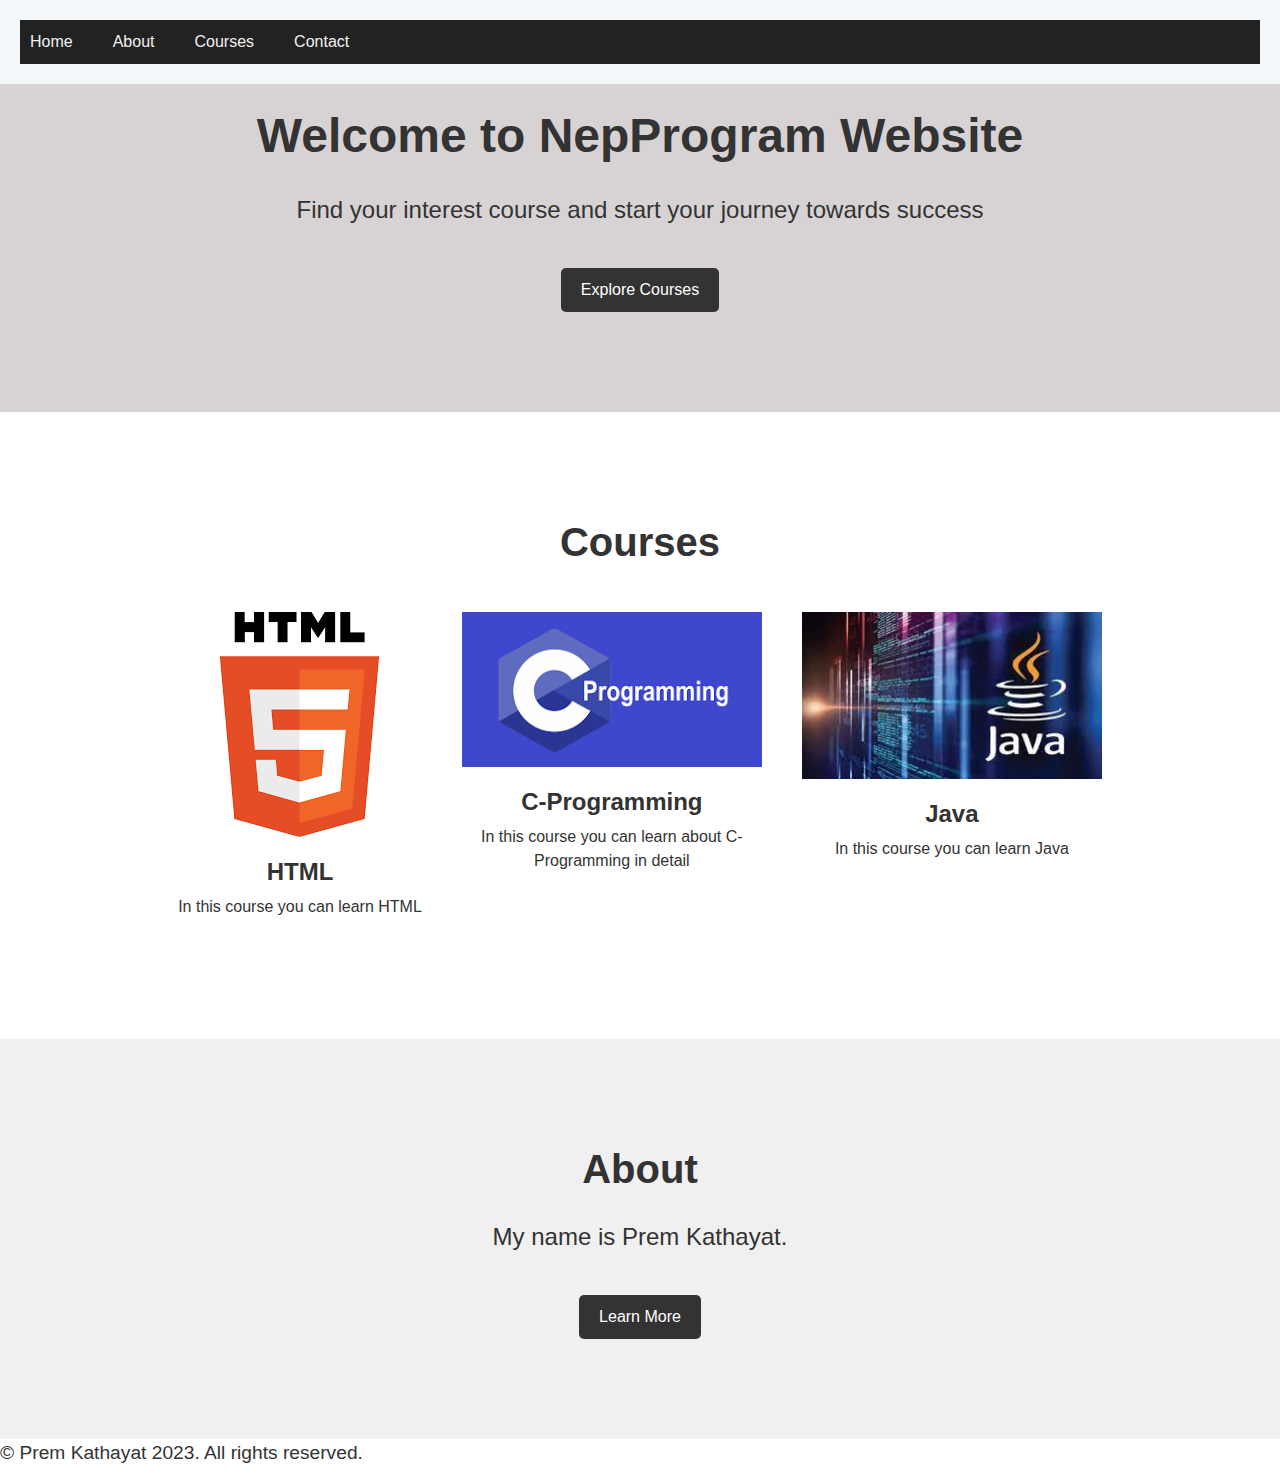
<file: index.html>
<!DOCTYPE html>
<html lang="en">
<head>
	<meta charset="UTF-8">
	<title>PPK-Programming.com</title>
	<link rel="stylesheet" href="style.css" type="text/css">
<link rel="shortcut icon" href="icone.jpg" type="image/x-icon">
</head>
<body>
	<header>
		<nav>
			<ul>
				<li><a href="Home.html">Home</a></li>
				<li><a href="About.html">About</a></li>
				<li><a href="Course.html">Courses</a></li>
				<li><a href="Contact.html">Contact</a></li>
			</ul>
		</nav>
	</header>
	
	<main>
		<section id="hero">
			<h1>Welcome to NepProgram Website</h1>
			<p>Find your interest course and start your journey towards success</p>
			<a href="#" class="cta">Explore Courses</a>
		</section>

		<section id="courses">
			<h2>Courses</h2>
			<ul>
				<li>
					<a href="#">
						<img src="[data-uri]" alt="HTML">
						<h3>HTML</h3>
						<p>In this course you can learn HTML</p>
					</a>
				</li>
				<li>
					<a href="#">
						<img src="[data-uri]" alt="C">
						<h3>C-Programming</h3>
						<p>In this course you can learn about C- Programming in detail</p>
					</a>
				</li>
				<li>
					<a href="#">
						<img src="[data-uri]" alt=" Java">
						<h3>Java</h3>
						<p>In this course you can learn Java</p>
					</a>
				</li>
			</ul>
		</section>

		<section id="about">
			<h2>About</h2>
			<p>My name is Prem Kathayat. </p>
			<a href="#" class="cta">Learn More</a>
		</section>
	</main>

	<footer>
		<p>&copy; Prem Kathayat 2023. All rights reserved.</p>
	</footer>
</body>
</html>
</file>
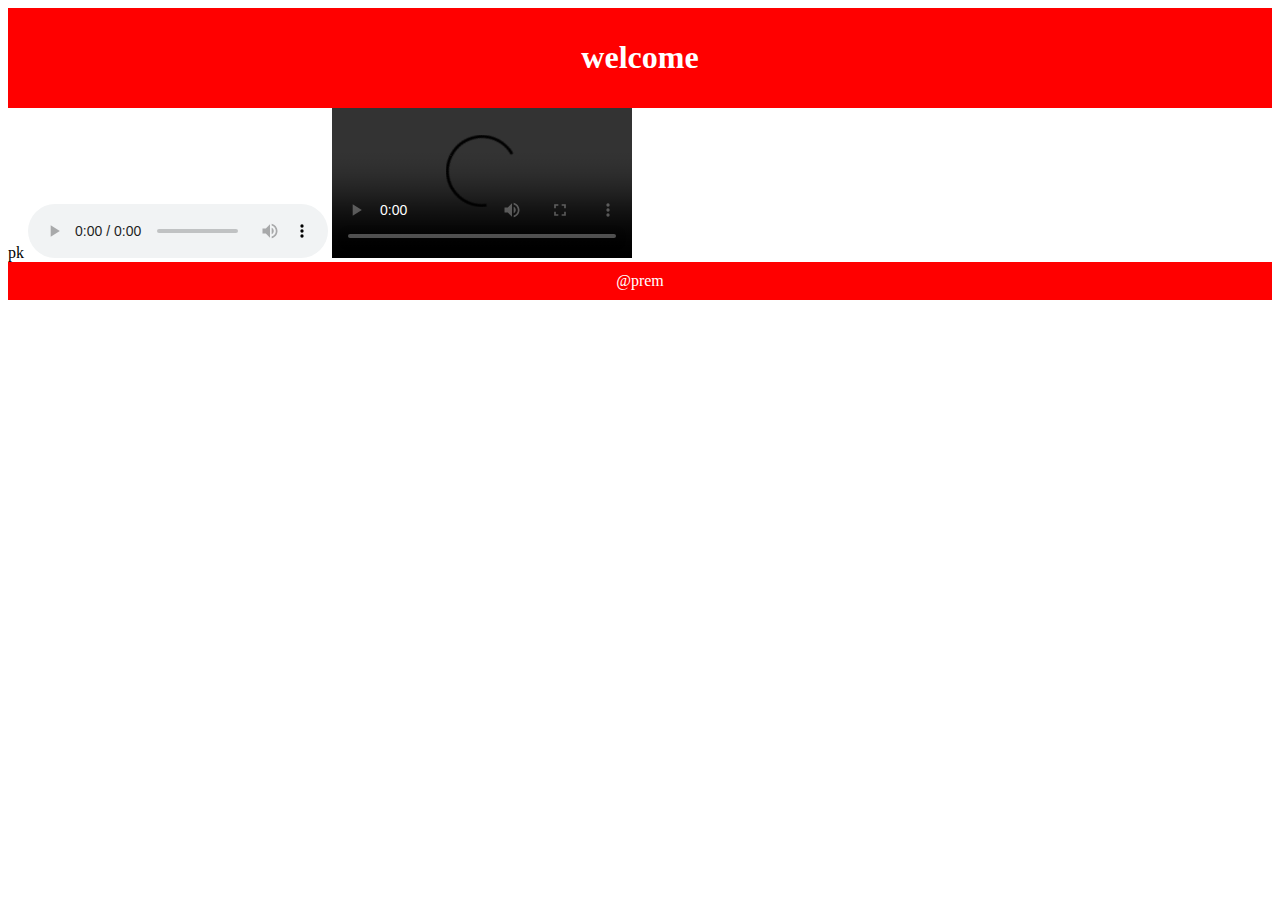
<file: About.html>
<!Doctype html>
<html>
    <head>
    <title>About</title>
    <style>
        header,footer{
            padding: 10px;
            background-color: red;
            color: white;
            text-align: center;
        }
    </style>
    <link rel="shortcut icon" href="icone.jpg" type="image/x-icon">
</head>
<bod>
    <header>
       <h1>welcome</h1> 

    </header>
    pk
    <audio controls>
        hh
    </audio>
    <video controls>
        <source src="PK.jpg" type="JPG">
    </video>
    <footer>@prem</footer>
</body>
</html>
</file>
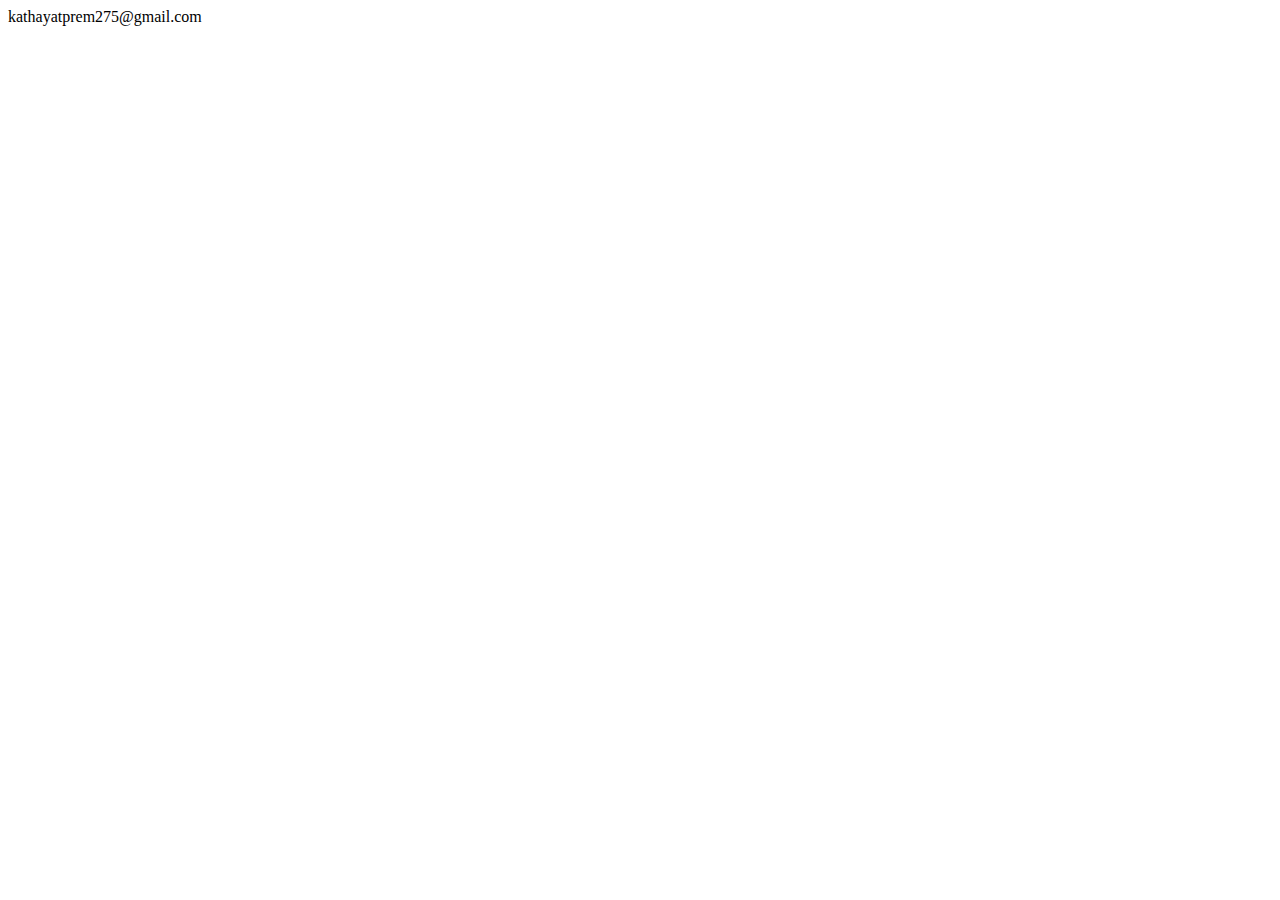
<file: Contact.html>
<!DOCTYPE html>
<html lang="en">
<head>
    <meta charset="UTF-8">
    <meta http-equiv="X-UA-Compatible" content="IE=edge">
    <meta name="viewport" content="width=device-width, initial-scale=1.0">
    <title>Contact</title>
    <link rel="shortcut icon" href="icone.jpg" type="image/x-icon">
</head>
<body>
    kathayatprem275@gmail.com
</body>
</html>
</file>
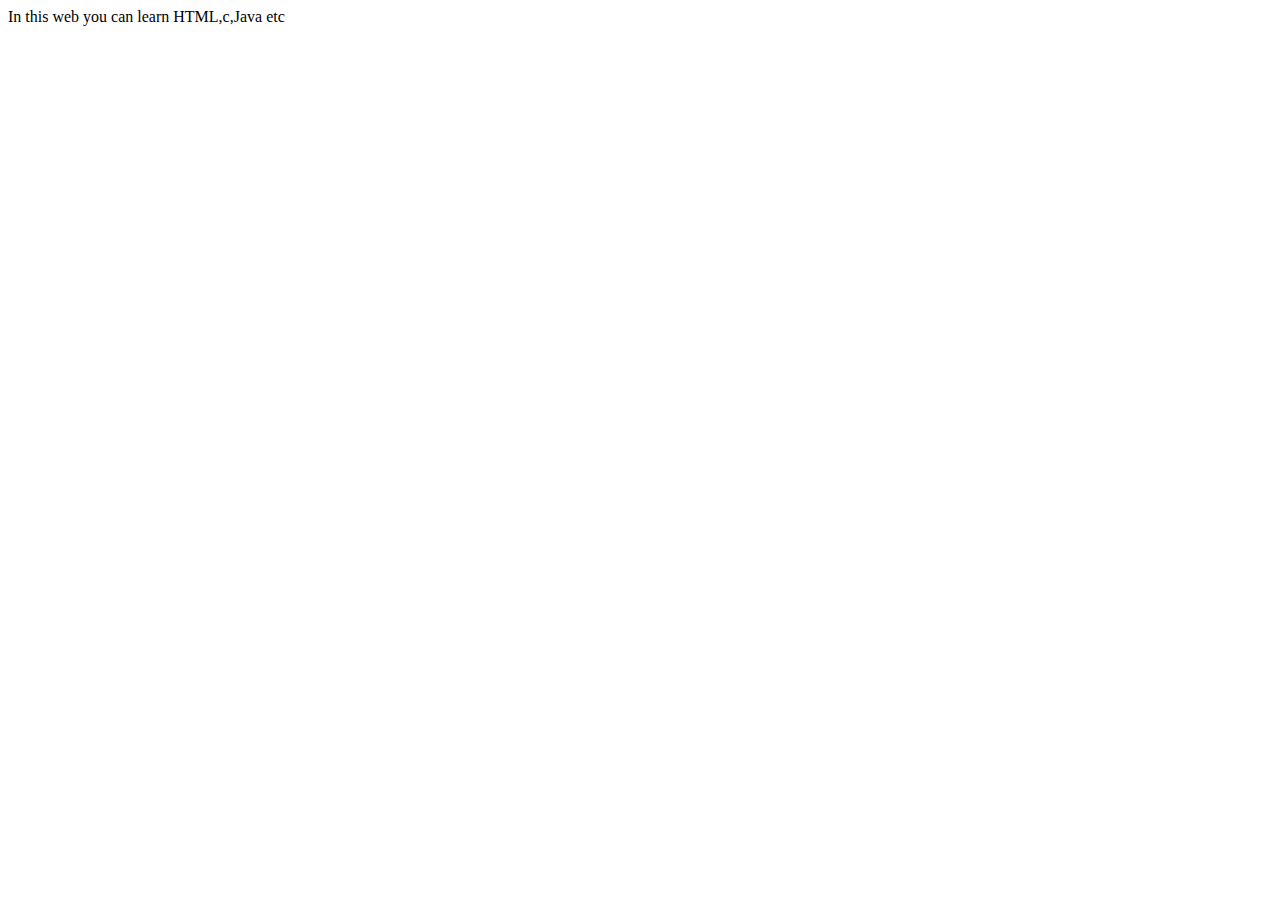
<file: Course.html>
<!DOCTYPE html>
<html lang="en">
<head>
    <meta charset="UTF-8">
    <meta http-equiv="X-UA-Compatible" content="IE=edge">
    <meta name="viewport" content="width=device-width, initial-scale=1.0">
    <title>Courses </title>
    <link rel="shortcut icon" href="icone.jpg" type="image/x-icon">
</head>
<body>
    In this web you can learn HTML,c,Java etc
</body>
</html>
</file>
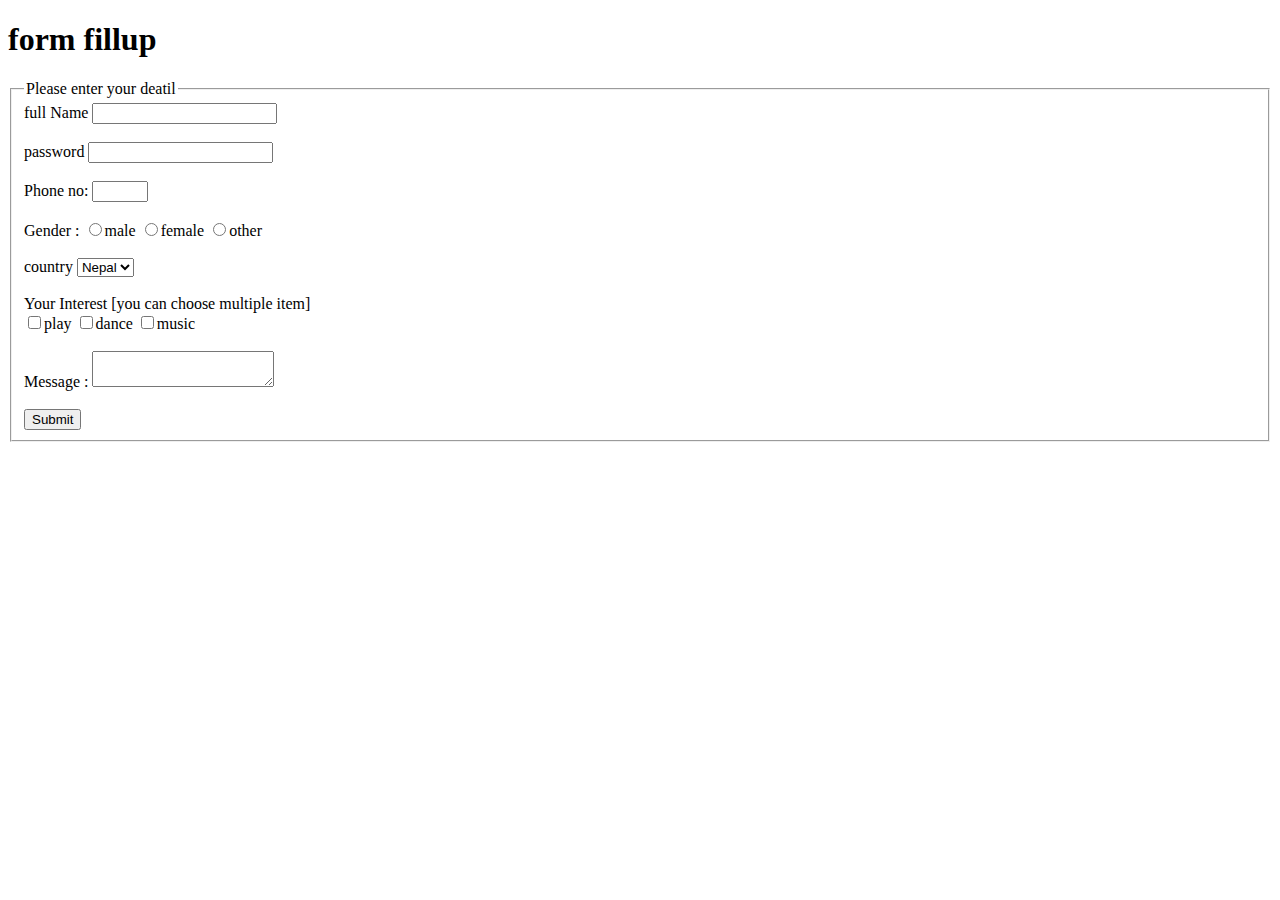
<file: Home.html>
<!Doctype html>
<html>
    <head>
    <title>Home</title>
</head>
    <link rel="shortcut icon" href="icone.jpg" type="image/x-icon">
<body>
    <h1>form fillup</h1>
   <form>
    <fieldset> 
        <legend>Please enter your deatil</legend>
    <label>full Name</label>
    <input type="text" Name="full name"><br><br>
    <label>password</label>
    <input type="password" Name="pass"><br><br>
    <label>Phone no: </label>
    <input type="number" name="phone" max="10" min="0">
<br><br>
<label>Gender :</label>
 <input type="radio" name="gender">male
 <input type="radio" name="gender">female
 <input type="radio" name="gender">other 
 <br><br>
 <label>country</label>
 <select>
    <option>Nepal</option>
    <option>china</option>
    <option>India</option>
</select><br><br>
<lebel>Your Interest [you can choose multiple item]</lebel><br>
<input type="checkbox" name="playing">play
<input type="checkbox" name="dance">dance
<input type="checkbox" name="music">music <br><br>

<label>Message :</label>
<textarea>
    
</textarea><br><br>
<input type="submit" name="submit">
</fieldset>
</form>
</body>
</html>
</file>
<file: style.css>
/* Reset Styles */
* {
	box-sizing: border-box;
	margin: 0;
	padding: 0;
}

/* Global Styles */
body {
	font-family: Arial, sans-serif;
	line-height: 1.5;
	color: #333;
}

a {
	text-decoration: none;
	color: #333;
}

ul {
	list-style: none;
}


/* Header Styles */
header {
	background-color: #f3f7f9;
	
	background-color: 0 2px 4px rgba(200, 8, 8, 0.1);
	padding: 20px;
	position: fixed;
	top: 0;
	left: 0;
	width: 100%;
	z-index: 999;  
}
nav{
    overflow: hidden;
    background-color: #222;

}
nav a{
    float: left;
    color :#f1f1f1;
    padding: 20px 10px 14px 20px;
    text-decoration: none;
}

nav a:hover{
    background-color:rgb(255, 0, 0);
    color: rgb(17, 17, 17);
}

nav ul {
	display: flex;
}

nav li {
	margin-right: 20px;
}

nav li:last-child {
	margin-right: 0;
}

nav a {
	display: block;
	padding: 10px;
}

nav a:hover {
	background-color: #2404f2;
}

/* Hero Section Styles */
#hero {
	background-color: #d7d3d4;
	padding: 100px 20px;
	text-align: center;
}

#hero h1 {
	font-size: 3em;
	margin-bottom: 20px;
}

#hero p {
	font-size: 1.5em;
	margin-bottom:
20px;
}

.cta {
display: inline-block;
padding: 10px 20px;
background-color: #333;
color: #fff;
border-radius: 5px;
margin-top: 20px;
}

.cta:hover {
background-color: #666;
}

/* Courses Section Styles */
#courses {
padding: 100px 20px;
text-align: center;
}

#courses h2 {
font-size: 2.5em;
margin-bottom: 20px;
}

#courses ul {
display: flex;
flex-wrap: wrap;
justify-content: center;
}

#courses li {
margin: 20px;
max-width: 300px;
}

#courses img {
max-width: 100%;
}

#courses h3 {
font-size: 1.5em;
margin-top: 10px;
margin-bottom: 5px;
}

#courses p {
font-size: 1em;
}

/* About Section Styles */
#about {
background-color: #f0f0f0;
padding: 100px 20px;
text-align: center;
}

#about h2 {
font-size: 2.5em;
margin-bottom: 20px;
}

#about p {
font-size: 1.5em;
margin-bottom: 20px;
}
<object data="path/to/your/pdf/file.pdf" type="application/pdf" width="100%" height="100%">
  <p>Alternative text - include a link <a href="path/to/your/pdf/file.pdf">to the PDF!</a></p>
</object>

/* Footer Styles */
footer {
background-color: #333;
color: #fff;
padding: 20px;
text-align: center;
}

footer p {
font-size: 1.2em;
margin-bottom: 10px;
}

footer a {
color: #fff;
}

footer a:hover {
color: #f0f0f0;
}
</file>
